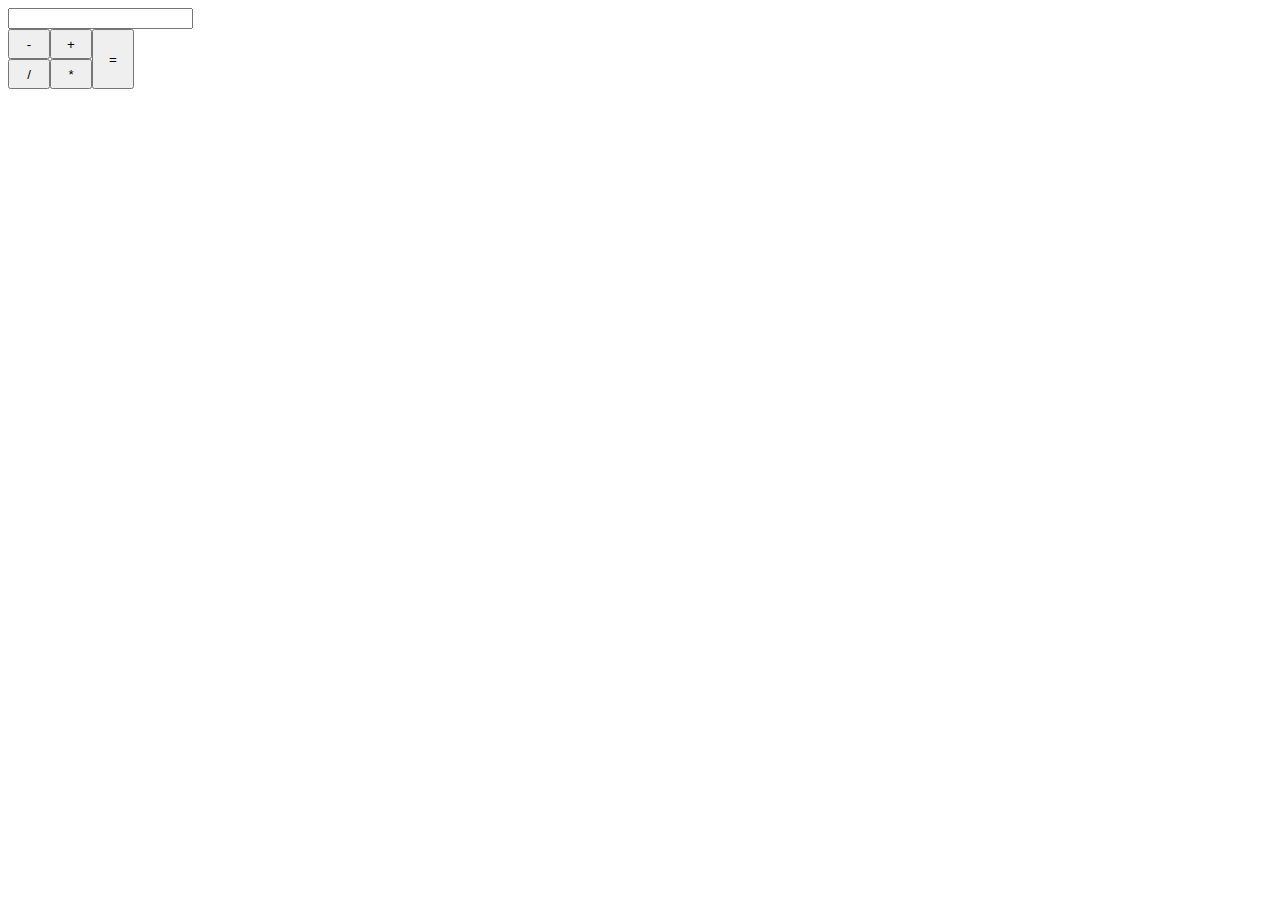
<file: index.html>
<!doctype html>
<html>
    <head>
        <meta http-equiv="X-UA-Compatible" content="IE=edge">
        <title>Complex Number Calc</title>
        <link rel="stylesheet" href="styles/styles.css" />
    </head>
    <body>
        <div class="calc-container">
            <div class="clearfix">
                <input class="input" type="text">
            </div>
            <div class="operation-container">
                <button class="subtract">-</button>
                <button class="divide">/</button>
            </div>
            <div class="operation-container">
                <button class="add">+</button>
                <button class="multiply">*</button>
            </div>
            <div class="operation-container equals-container">
                <button class="equals">=</button>
            </div>
        </div>
        <script src="https://cdnjs.cloudflare.com/ajax/libs/jquery/2.1.3/jquery.min.js"></script>
        <script src="src/calc.js"></script>
        <script src="src/index.js"></script>
    </body>
</html>
</file>
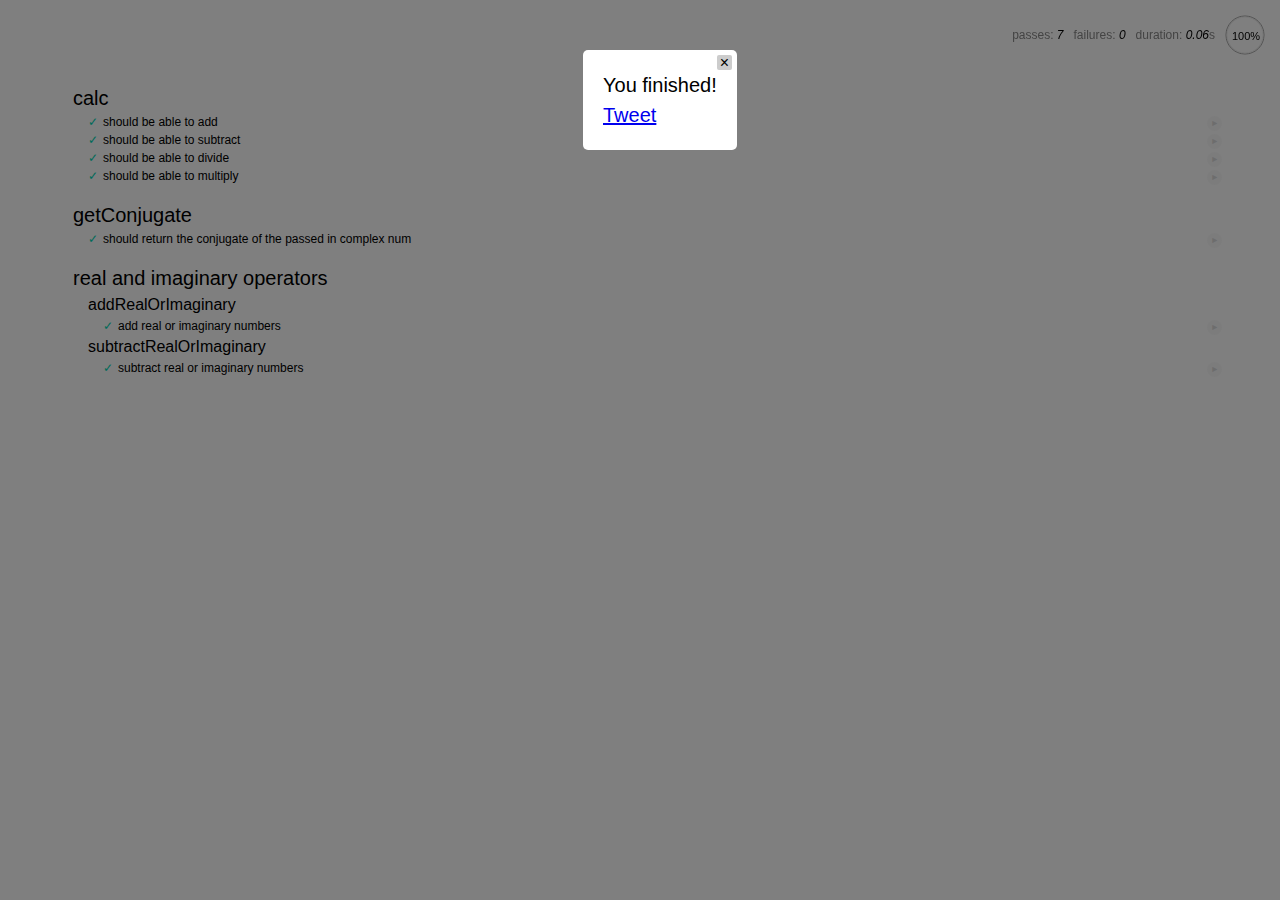
<file: SpecRunner.html>
<!DOCTYPE html>
<html>
  <head>
    <title> Complex Number Calculator [Mocha]</title>
    <meta http-equiv="Content-Type" content="text/html; charset=UTF-8">
    <link rel="stylesheet" href="lib/css/mocha.css" />
    <script src="lib/jquery.js"></script>
    <script src="lib/picomodal.js"></script>
    <script src="lib/tweetit.js"></script>
    <script src="lib/expect.js"></script>
    <script src="lib/mocha.js"></script>
    <script src="lib/sinon.js"></script>

    <script>
      // Tell mocha to use bdd-style expects
      mocha.setup('bdd');
    </script>

    <!-- Load tests and helpers here -->
    <script src="src/calc.js"></script>
    <script src="spec/calc.spec.js"></script>

    <script>
      // Mocha expects a global onload var here and automagically executes it on pageload
      onload = function(){
        var runner = window.mochaPhantomJS ? mochaPhantomJS.run() : mocha.run();
        runner.on('end', function() {
          if(!this.failures){
            window.tweetit();
          }
        });
      };
    </script>
  </head>
  <body>
    <div id="mocha"></div>
  </body>
</html>
</file>
<file: styles/styles.css>
.clearfix {
  overflow: auto;
}

.operation-container {
  float: left;
  width: 42px;
  height: 60px;
}

button {
  width: 100%;
  height: 30px;
}

.equal-container {
  height: 60px;
}

.equals {
  height: 60px;
}
</file>
<file: lib/css/mocha.css>
@charset "utf-8";

body {
  font: 20px/1.5 "Helvetica Neue", Helvetica, Arial, sans-serif;
  padding: 60px 50px;
}

#mocha ul, #mocha li {
  margin: 0;
  padding: 0;
}

#mocha ul {
  list-style: none;
}

#mocha h1, #mocha h2 {
  margin: 0;
}

#mocha h1 {
  margin-top: 15px;
  font-size: 1em;
  font-weight: 200;
}

#mocha h1 a {
  text-decoration: none;
  color: inherit;
}

#mocha h1 a:hover {
  text-decoration: underline;
}

#mocha .suite .suite h1 {
  margin-top: 0;
  font-size: .8em;
}

.hidden {
  display: none;
}

#mocha h2 {
  font-size: 12px;
  font-weight: normal;
  cursor: pointer;
}

#mocha .suite {
  margin-left: 15px;
}

#mocha .test {
  margin-left: 15px;
  overflow: hidden;
}

#mocha .test.pending:hover h2::after {
  content: '(pending)';
  font-family: arial;
}

#mocha .test.pass.medium .duration {
  background: #C09853;
}

#mocha .test.pass.slow .duration {
  background: #B94A48;
}

#mocha .test.pass::before {
  content: '✓';
  font-size: 12px;
  display: block;
  float: left;
  margin-right: 5px;
  color: #00d6b2;
}

#mocha .test.pass .duration {
  font-size: 9px;
  margin-left: 5px;
  padding: 2px 5px;
  color: white;
  -webkit-box-shadow: inset 0 1px 1px rgba(0,0,0,.2);
  -moz-box-shadow: inset 0 1px 1px rgba(0,0,0,.2);
  box-shadow: inset 0 1px 1px rgba(0,0,0,.2);
  -webkit-border-radius: 5px;
  -moz-border-radius: 5px;
  -ms-border-radius: 5px;
  -o-border-radius: 5px;
  border-radius: 5px;
}

#mocha .test.pass.fast .duration {
  display: none;
}

#mocha .test.pending {
  color: #0b97c4;
}

#mocha .test.pending::before {
  content: '◦';
  color: #0b97c4;
}

#mocha .test.fail {
  color: #c00;
}

#mocha .test.fail pre {
  color: black;
}

#mocha .test.fail::before {
  content: '✖';
  font-size: 12px;
  display: block;
  float: left;
  margin-right: 5px;
  color: #c00;
}

#mocha .test pre.error {
  color: #c00;
  max-height: 300px;
  overflow: auto;
}

#mocha .test pre {
  display: block;
  float: left;
  clear: left;
  font: 12px/1.5 monaco, monospace;
  margin: 5px;
  padding: 15px;
  border: 1px solid #eee;
  border-bottom-color: #ddd;
  -webkit-border-radius: 3px;
  -webkit-box-shadow: 0 1px 3px #eee;
  -moz-border-radius: 3px;
  -moz-box-shadow: 0 1px 3px #eee;
}

#mocha .test h2 {
  position: relative;
}

#mocha .test a.replay {
  position: absolute;
  top: 3px;
  right: 0;
  text-decoration: none;
  vertical-align: middle;
  display: block;
  width: 15px;
  height: 15px;
  line-height: 15px;
  text-align: center;
  background: #eee;
  font-size: 15px;
  -moz-border-radius: 15px;
  border-radius: 15px;
  -webkit-transition: opacity 200ms;
  -moz-transition: opacity 200ms;
  transition: opacity 200ms;
  opacity: 0.3;
  color: #888;
}

#mocha .test:hover a.replay {
  opacity: 1;
}

#mocha-report.pass .test.fail {
  display: none;
}

#mocha-report.fail .test.pass {
  display: none;
}

#mocha-error {
  color: #c00;
  font-size: 1.5  em;
  font-weight: 100;
  letter-spacing: 1px;
}

#mocha-stats {
  position: fixed;
  top: 15px;
  right: 10px;
  font-size: 12px;
  margin: 0;
  color: #888;
}

#mocha-stats .progress {
  float: right;
  padding-top: 0;
}

#mocha-stats em {
  color: black;
}

#mocha-stats a {
  text-decoration: none;
  color: inherit;
}

#mocha-stats a:hover {
  border-bottom: 1px solid #eee;
}

#mocha-stats li {
  display: inline-block;
  margin: 0 5px;
  list-style: none;
  padding-top: 11px;
}

code .comment { color: #ddd }
code .init { color: #2F6FAD }
code .string { color: #5890AD }
code .keyword { color: #8A6343 }
code .number { color: #2F6FAD }

@media screen and (max-device-width: 480px) {
  body {
    padding: 60px 0px;
  }

  #stats {
    position: absolute;
  }
}
</file>
